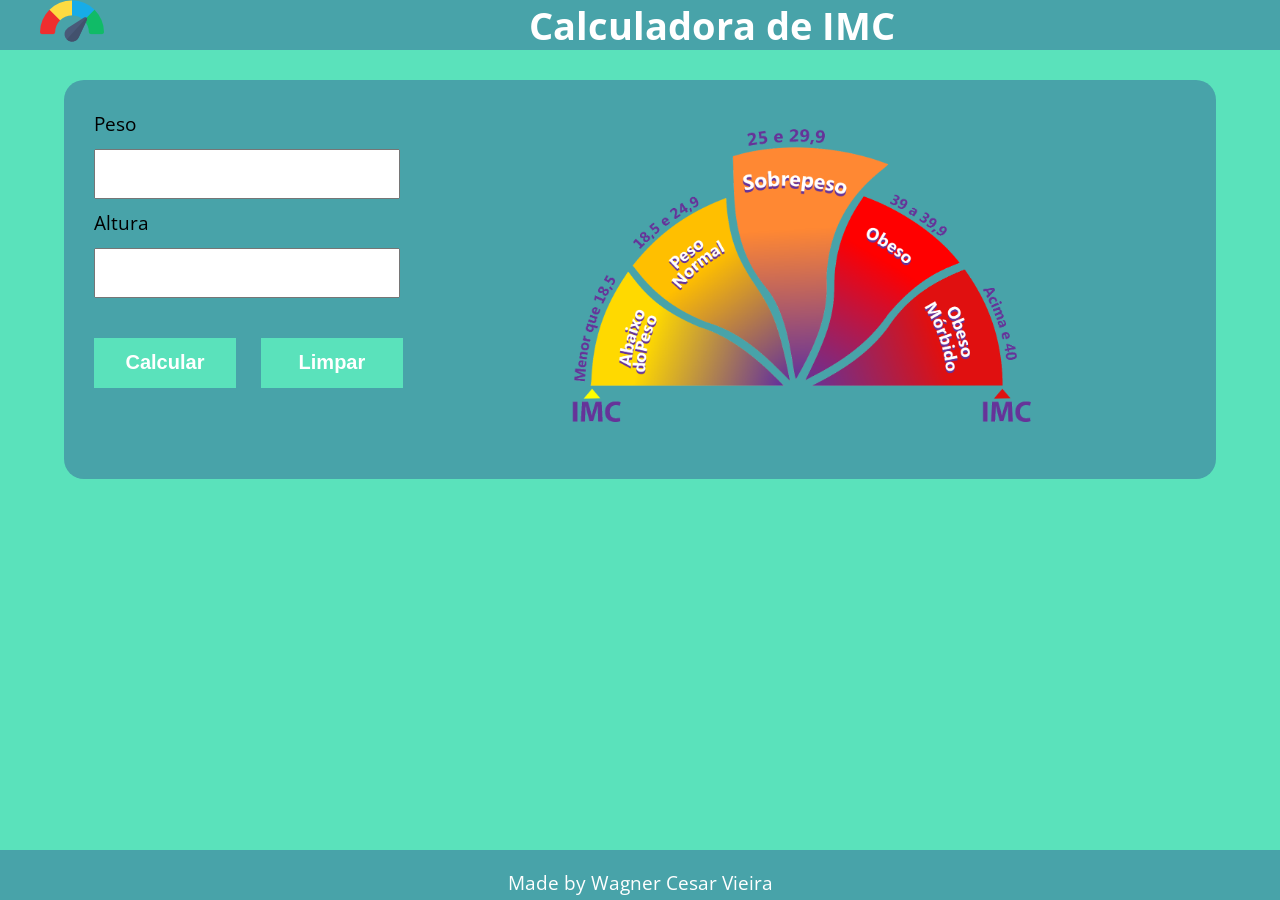
<file: calculadora-imc-master/index.html>
<!DOCTYPE html>
<html lang="pt-br">
<head>
    <meta charset="UTF-8">
    <meta name="viewport" content="width=device-width, initial-scale=1.0">
    <meta name="author" content="Wagner Cesar Vieira">
    <title>Calculadora de IMC</title>
    <link rel="stylesheet" href="css/style.css">
</head>

<header>
    <figure>
        <img src="images/speedometer.png" alt="logo" title="Logo do site">
    </figure>

    <h1>Calculadora de IMC</h1>
</header>

<body>
    <main>
        <section class="dados">
            <form action="/" method="post" id="forms">
                <label for="peso">Peso</label>
                <input type="text" id="peso" name="peso" autocomplete="off">

                <label for="altura">Altura</label>
                <input type="text" id="altura" name="altura" autocomplete="off">

                <button type="submit">Calcular</button>
                <button type="reset">Limpar</button>
            </form>
        </section>

        <aside>
            <figure>
                <img src="images/tabela-imc.png" alt="tabela" title="Tabela IMC">
            </figure>

            <section id="resultado"></section>
        </aside>
    </main>       

    <script src="js/main.js"></script>
</body>

<footer>
    <p>Made by Wagner Cesar Vieira</p>
</footer>
</html>
</file>
<file: calculadora-imc-master/css/style.css>
@import url('https://fonts.googleapis.com/css2?family=Open+Sans&display=swap');

:root {
    --cor-fundo: rgb(90, 226, 187);
    --cor-main: rgb(72, 163, 169);
    --cor-main-dark: rgb(62, 67, 192);
    --cor-fonte: rgb(255 255 255);
}

* {
    outline: 0;
    box-sizing: border-box;
    text-rendering: optimizeLegibility;
}

header {
    width: 100%;
    height: 50px;
    background: var(--cor-main);   
    display: flex;
    justify-content: space-between;
    align-items: center;
    color: var(--cor-fonte);    
}

header h1 {
    width: 100%;   
    text-align: center;
}

footer {
    width: 100%;
    height: 50px;    
    background: var(--cor-main);
    color: var(--cor-fonte);
    text-align: center;
    bottom: 0;     
    position: absolute; 
}

body {   
    background: var(--cor-fundo);    
    margin: 0;
    padding: 0;   
    font-family: 'Open Sans', sans-serif;
    font-size: 1.2em;
    line-height: 1.5em;
}

main {
    background: var(--cor-main);
    max-width: 90%;
    margin: 30px auto;
    display: flex;
    padding: 30px;
    border-radius: 20px;
}

.dados {
    width: 50%;
}

.fraseOk, .fraseNo {
    background-color: rgb(79, 208, 46);
    padding: 10px 20px;
}

.fraseNo {
    background-color: rgb(255 0 0);
}

form input, form label {
    display: block;
    width: 70%;
    margin-bottom: 10px;
}

form button {
    width: 32.5%;
    margin-right: 20px;
}

form input {
    font-size: 24px;
    height: 50px;
    padding: 0 20px;
}

form input:focus {
    outline: 2px solid var(--cor-main-dark);   
}

form button {
    border: none;
    background: var(--cor-fundo);
    color: #fff;
    font-size: 20px;
    font-weight: 700;
    height: 50px;
    margin-top: 30px;
    cursor: pointer;    
}
 
aside {
    max-width: 60%;
}

aside img {
    width: 80%;
    height: 80%;
}
</file>
<file: calculadora-imc/css/style.css>
@import url('https://fonts.googleapis.com/css2?family=Open+Sans&display=swap');

:root {
    --cor-fundo: rgb(90, 226, 187);
    --cor-main: rgb(72, 163, 169);
    --cor-main-dark: rgb(62, 67, 192);
    --cor-fonte: rgb(255 255 255);
}

* {
    outline: 0;
    box-sizing: border-box;
    text-rendering: optimizeLegibility;
}

header {
    width: 100%;
    height: 50px;
    background: var(--cor-main);   
    display: flex;
    justify-content: space-between;
    align-items: center;
    color: var(--cor-fonte);    
}

header h1 {
    width: 100%;   
    text-align: center;
}

footer {
    width: 100%;
    height: 50px;    
    background: var(--cor-main);
    color: var(--cor-fonte);
    text-align: center;
    bottom: 0;     
    position: absolute; 
}

body {   
    background: var(--cor-fundo);    
    margin: 0;
    padding: 0;   
    font-family: 'Open Sans', sans-serif;
    font-size: 1.2em;
    line-height: 1.5em;
}

main {
    background: var(--cor-main);
    max-width: 90%;
    margin: 30px auto;
    display: flex;
    padding: 30px;
    border-radius: 20px;
}

.dados {
    width: 50%;
}

.fraseOk, .fraseNo {
    background-color: rgb(79, 208, 46);
    padding: 10px 20px;
}

.fraseNo {
    background-color: rgb(255 0 0);
}

form input, form label {
    display: block;
    width: 70%;
    margin-bottom: 10px;
}

form button {
    width: 32.5%;
    margin-right: 20px;
}

form input {
    font-size: 24px;
    height: 50px;
    padding: 0 20px;
}

form input:focus {
    outline: 2px solid var(--cor-main-dark);   
}

form button {
    border: none;
    background: var(--cor-fundo);
    color: #fff;
    font-size: 20px;
    font-weight: 700;
    height: 50px;
    margin-top: 30px;
    cursor: pointer;    
}
 
aside {
    max-width: 60%;
}

aside img {
    width: 80%;
    height: 80%;
}
</file>
